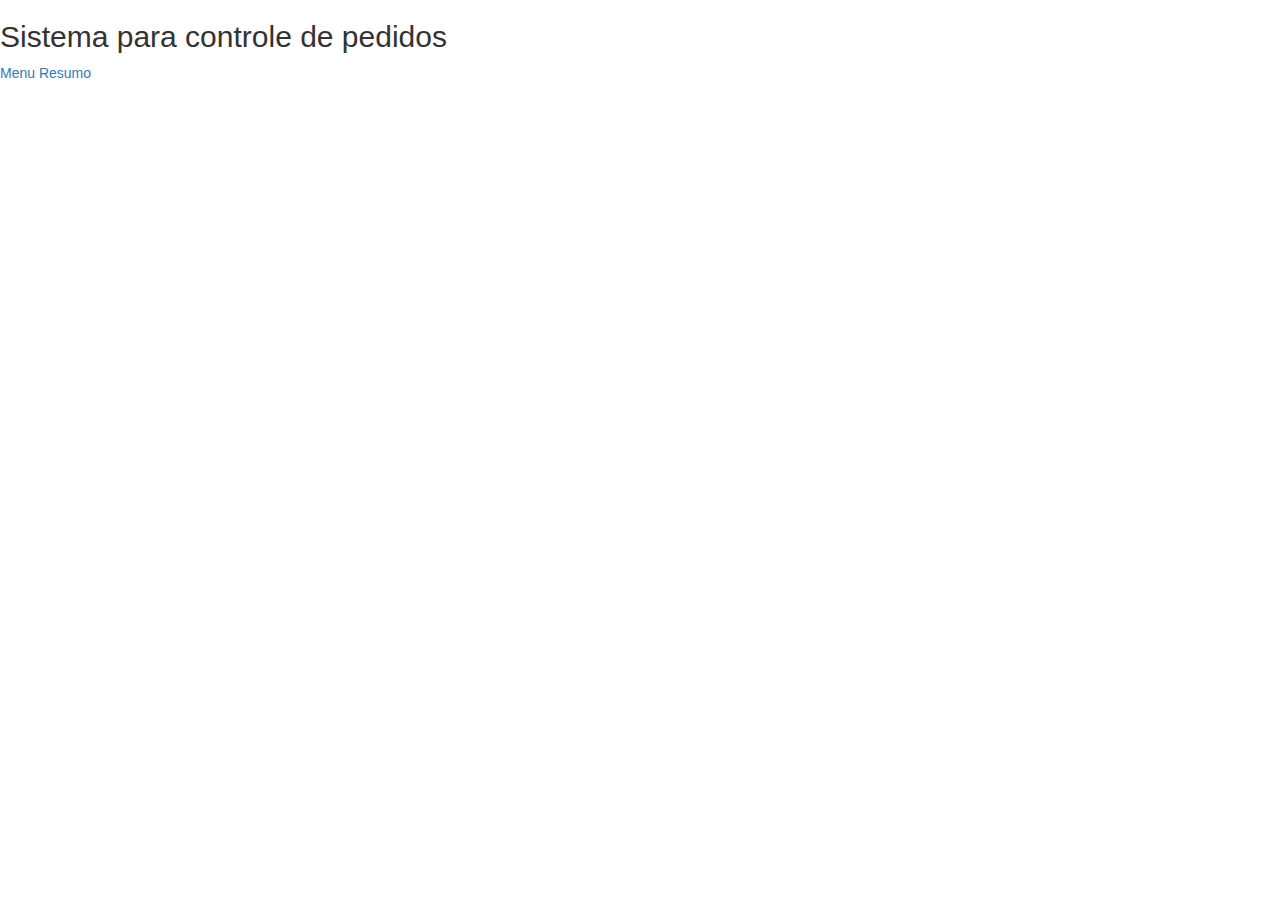
<file: WebApplication1/Index.html>
﻿<!DOCTYPE html>
<html xmlns="http://www.w3.org/1999/xhtml" ng-app="RestaurantApp">
<head>
    <title></title>
    <link href="CSS/bootstrap-theme.css" rel="stylesheet" />
    <link href="CSS/bootstrap.css" rel="stylesheet" />
    <link href="Script/Angular/Animate/angular-animate.css" rel="stylesheet" />
    <script src="Script/Angular/angular.js"></script>
    <script src="Script/Angular/Route/route.js"></script>
    <script src="Script/Angular/Resource/resource.js"></script>
    <script src="Script/Angular/Animate/Animate.js"></script>
    <script src="Script/Jquery/Jquery.js"></script>
    <script src="Script/Angular/Bootstrap/ui-bootstrap-tpls-0.13.4.min.js"></script>
    <script src="Script/Modules/Restaurant/RestaurantConfig.js"></script>
    <script src="Script/Modules/Restaurant/Controllers/MainController.js"></script>
    <script src="Script/Modules/Restaurant/Controllers/menuController.js"></script>
    <script src="Script/Modules/Restaurant/Controllers/resumoController.js"></script>
    <script src="Script/Modules/Restaurant/Services/menuService.js"></script>
    <script src="Script/Modules/Restaurant/Services/orderService.js"></script>
    <script src="Script/Modules/Restaurant/Controllers/modalController.js"></script>

    <script src="Script/Angular/Bootstrap/ui-bootstrap-tpls-0.13.4.min.js"></script>
    <base href="/">
</head>
<body ng-controller="mainController">
    <h2>Sistema para controle de pedidos</h2>
    <div>
        <a href="Menu">Menu</a>
        <a href="Resumo">Resumo</a>
    </div>
    <div ng-view></div>
</body>
</html>
</file>
